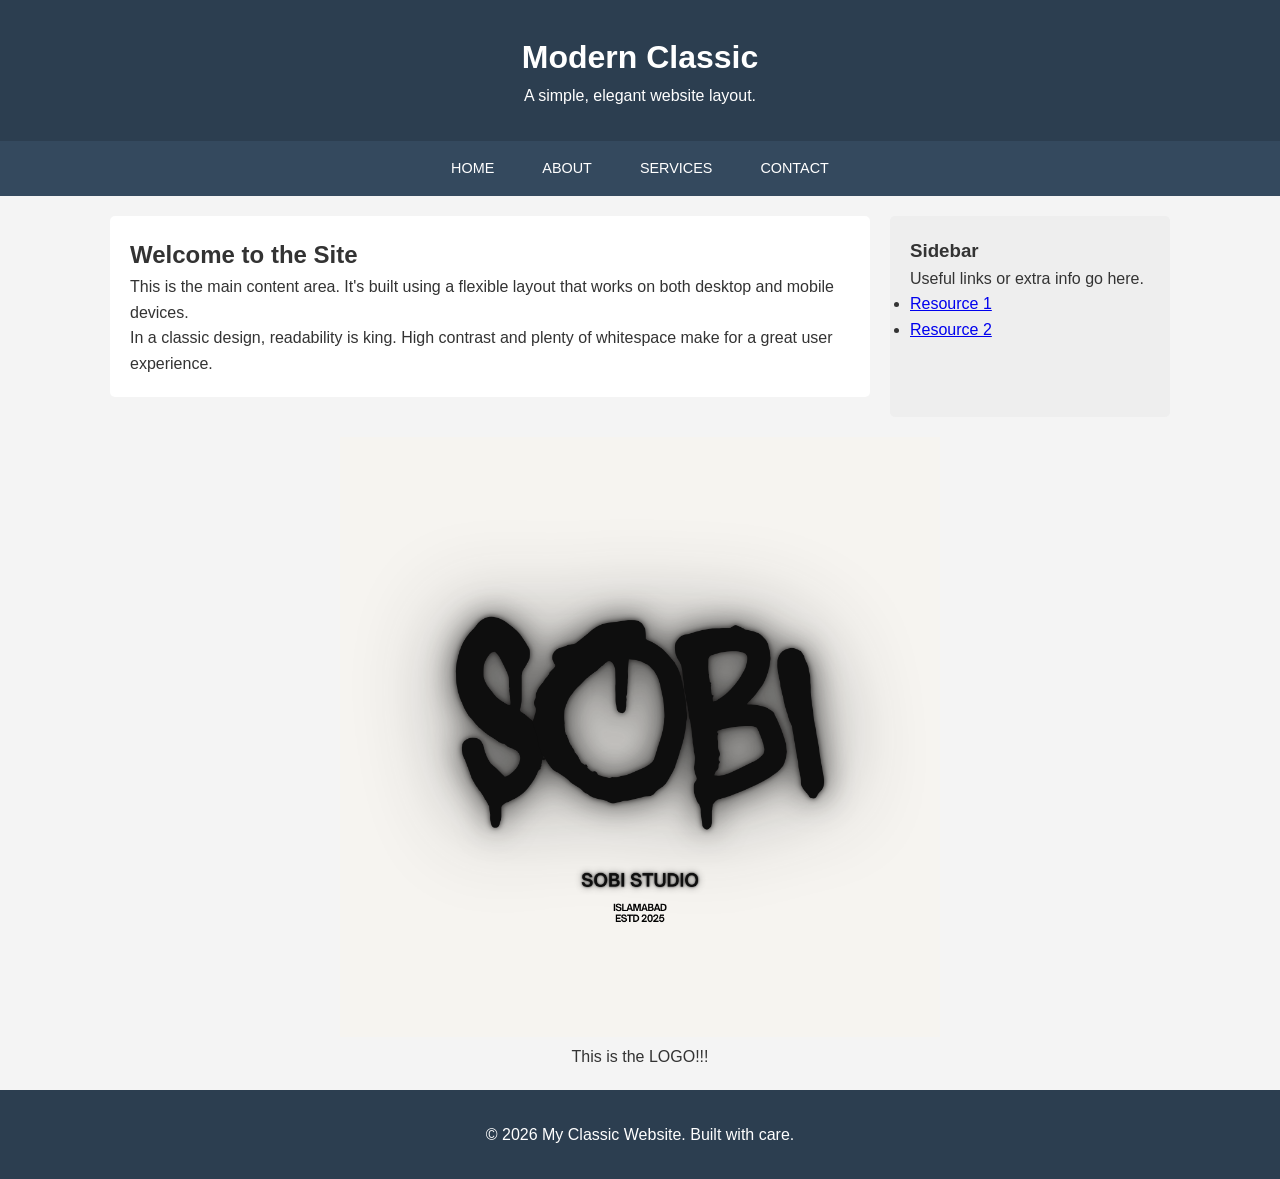
<file: index.html>
<!DOCTYPE html>
<html lang="en">
<head>
    <meta charset="UTF-8">
    <meta name="viewport" content="width=device-width, initial-scale=1.0">
    <title>My Classic Website</title>
    <link rel="stylesheet" href="style.css">
</head>
<body>

    <header>
        <h1>Modern Classic</h1>
        <p>A simple, elegant website layout.</p>
    </header>

    <nav>
        <a href="#">Home</a>
        <a href="#">About</a>
        <a href="#">Services</a>
        <a href="#">Contact</a>
    </nav>

    <div class="container">
        <main>
            <h2>Welcome to the Site</h2>
            <p>This is the main content area. It's built using a flexible layout that works on both desktop and mobile devices.</p>
            <p>In a classic design, readability is king. High contrast and plenty of whitespace make for a great user experience.</p>
        </main>

        <aside>
            <h3>Sidebar</h3>
            <p>Useful links or extra info go here.</p>
            <ul>
                <li><a href="#">Resource 1</a></li>
                <li><a href="#">Resource 2</a></li>
            </ul>
        </aside>
    </div>
	<center>
		<img src="logo.png" alt="A descriptive title of the image" width="600">
<p>This is the LOGO!!!</p>
		
	</center>
	
    <footer>
        <p>&copy; 2026 My Classic Website. Built with care.</p>
    </footer>

</body>

</html>
</file>
<file: style.css>
/* General Reset */
* {
    box-sizing: border-box;
    margin: 0;
    padding: 0;
}

body {
    font-family: 'Segoe UI', Tahoma, Geneva, Verdana, sans-serif;
    line-height: 1.6;
    color: #333;
    background-color: #f4f4f4;
}

/* Header */
header {
    background: #2c3e50;
    color: white;
    padding: 2rem;
    text-align: center;
}

/* Navigation */
nav {
    background: #34495e;
    display: flex;
    justify-content: center;
}

nav a {
    color: white;
    padding: 1rem 1.5rem;
    text-decoration: none;
    text-transform: uppercase;
    font-size: 0.9rem;
}

nav a:hover {
    background: #1abc9c;
}

/* Layout Container */
.container {
    display: flex;
    flex-wrap: wrap;
    max-width: 1100px;
    margin: 20px auto;
    padding: 0 20px;
}

/* Main Content */
main {
    flex: 3;
    background: white;
    padding: 20px;
    border-radius: 5px;
    margin-bottom: 20px;
}

/* Sidebar */
aside {
    flex: 1;
    background: #eee;
    padding: 20px;
    margin-left: 20px;
    border-radius: 5px;
    min-width: 250px;
}

/* Footer */
footer {
    text-align: center;
    padding: 2rem;
    background: #2c3e50;
    color: white;
    margin-top: 20px;
}

/* Responsive adjustments */
@media (max-width: 768px) {
    .container {
        flex-direction: column;
    }
    aside {
        margin-left: 0;
    }
}
</file>
